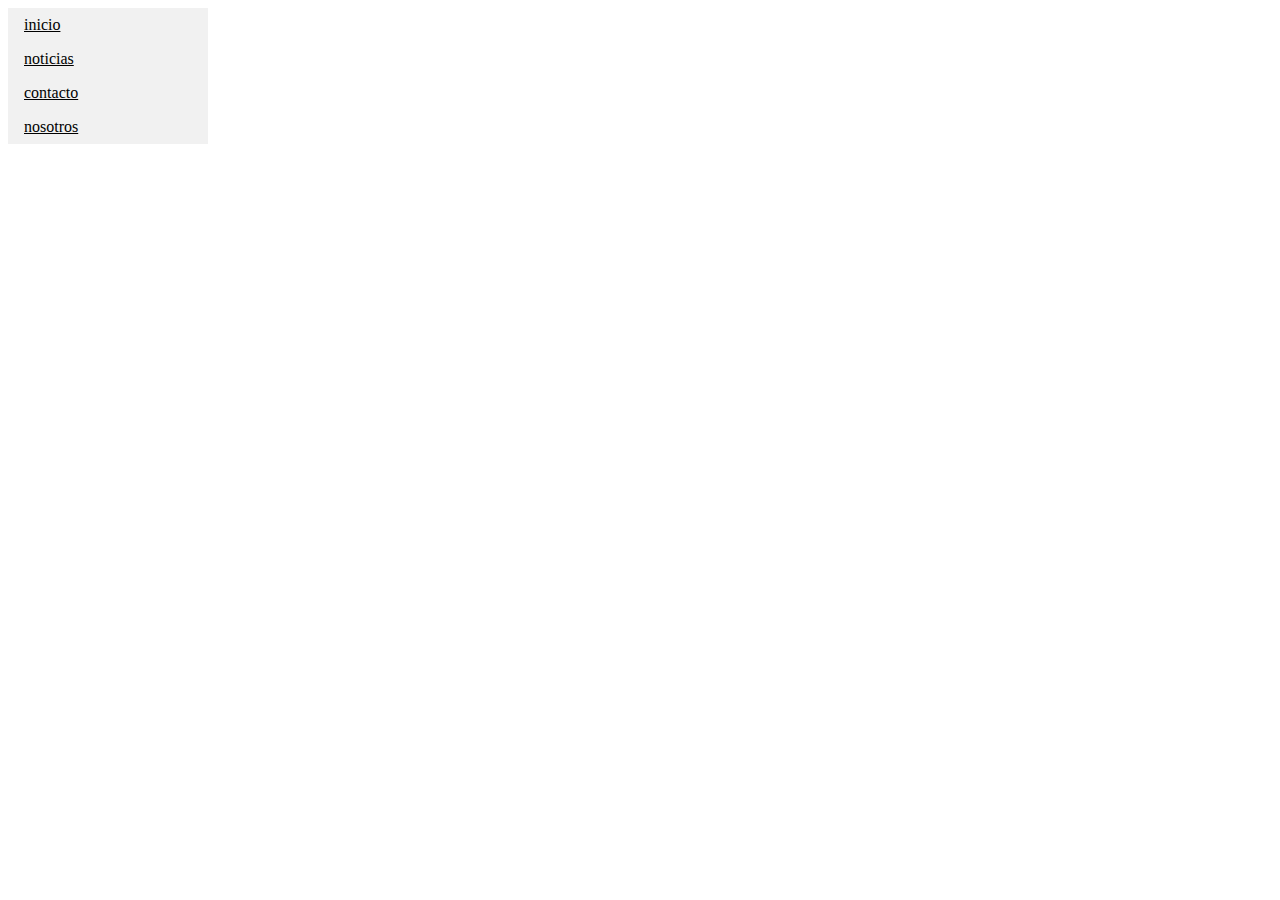
<file: noticias.html>
<!DOCTYPE html>
<html>
<head>
	<meta charset="utf-8">
	<link rel="stylesheet" type="text/css" href="estilos.css">
	<title>Noticias</title>
</head>


<body>
<ul>

 <li><a href="index.html">inicio</a></li>
 <li><a class="activo" href="noticias.html">noticias</a></li>
 <li><a href="contacto.html">contacto</a></li>
 <li><a href="nosotros.html">nosotros</a></li>
 
</ul>

</body>
</html>
</file>
<file: estilos.css>
ul {

		list-style-type:none; 
		margin: 0;
		padding: 0;
		width: 200px;
		background-color: #f1f1f1;
	}

	li a {
			display: block;
			width: 60px;
			color: #000;
			padding:8px 16px;
		 }

		 li a: hover{
		 background-color: #555;	
		 color: white;
		 			}

		 		li a.active{
		 					background-color: #4CAF50;
		 					color: white;
		 				   }
		 				li a.hover:not(.active){
		 										background-color: #555
		 										color:green;
		 									   }
</file>
